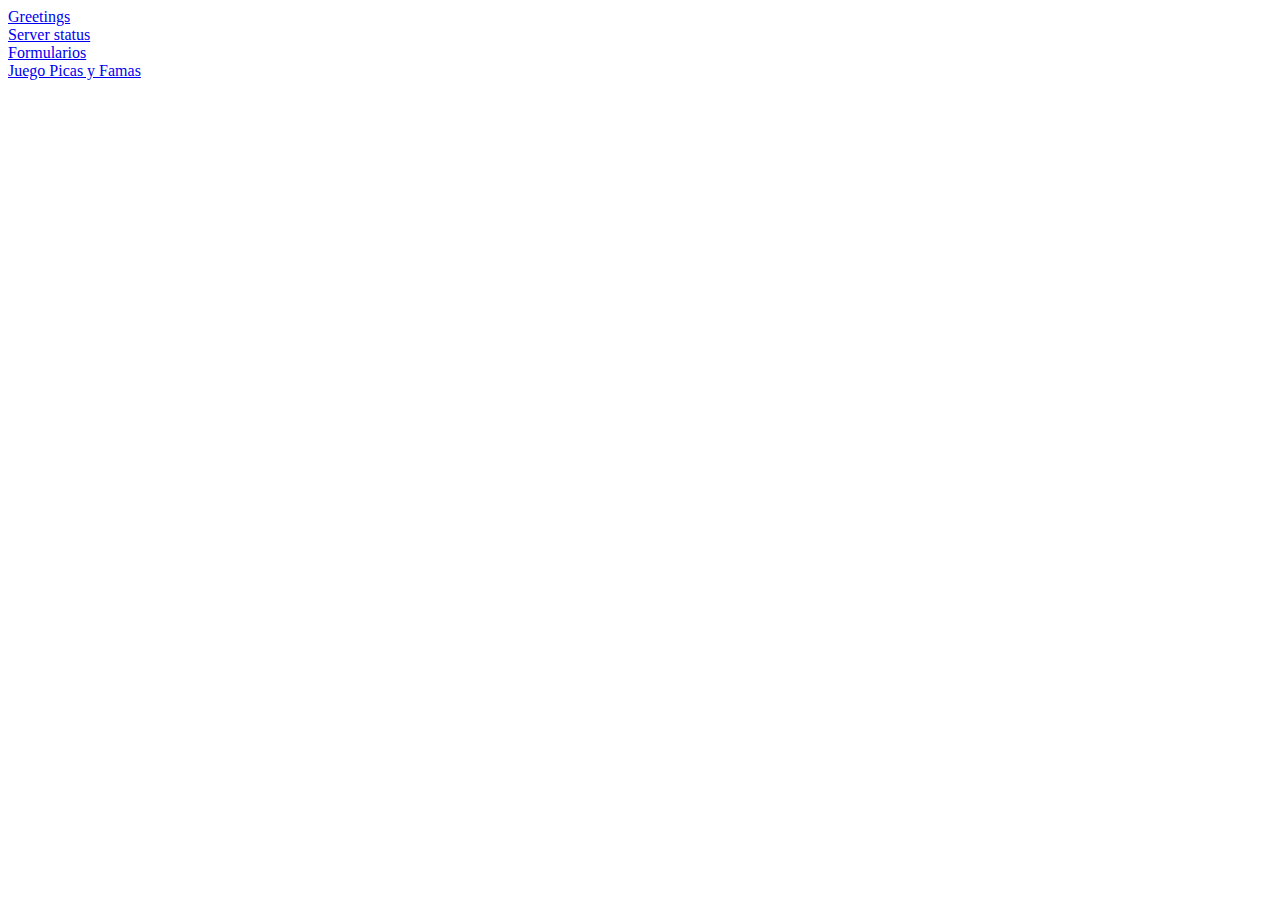
<file: src/main/resources/static/index.html>
<!DOCTYPE html>
<html>

<head>
    <title>TODO supply a title</title>
    <meta charset="UTF-8">
    <meta name="viewport" content="width=device-width, initial-scale=1.0">
</head>

<body>
    <div><a href="/hello">Greetings</a></div>
    <div><a href="/status">Server status</a></div>
    <div><a href="/formulario.html">Formularios</a></div>
    <div><a href="/juego.html">Juego Picas y Famas</a></div>
</body>

</html>
</file>
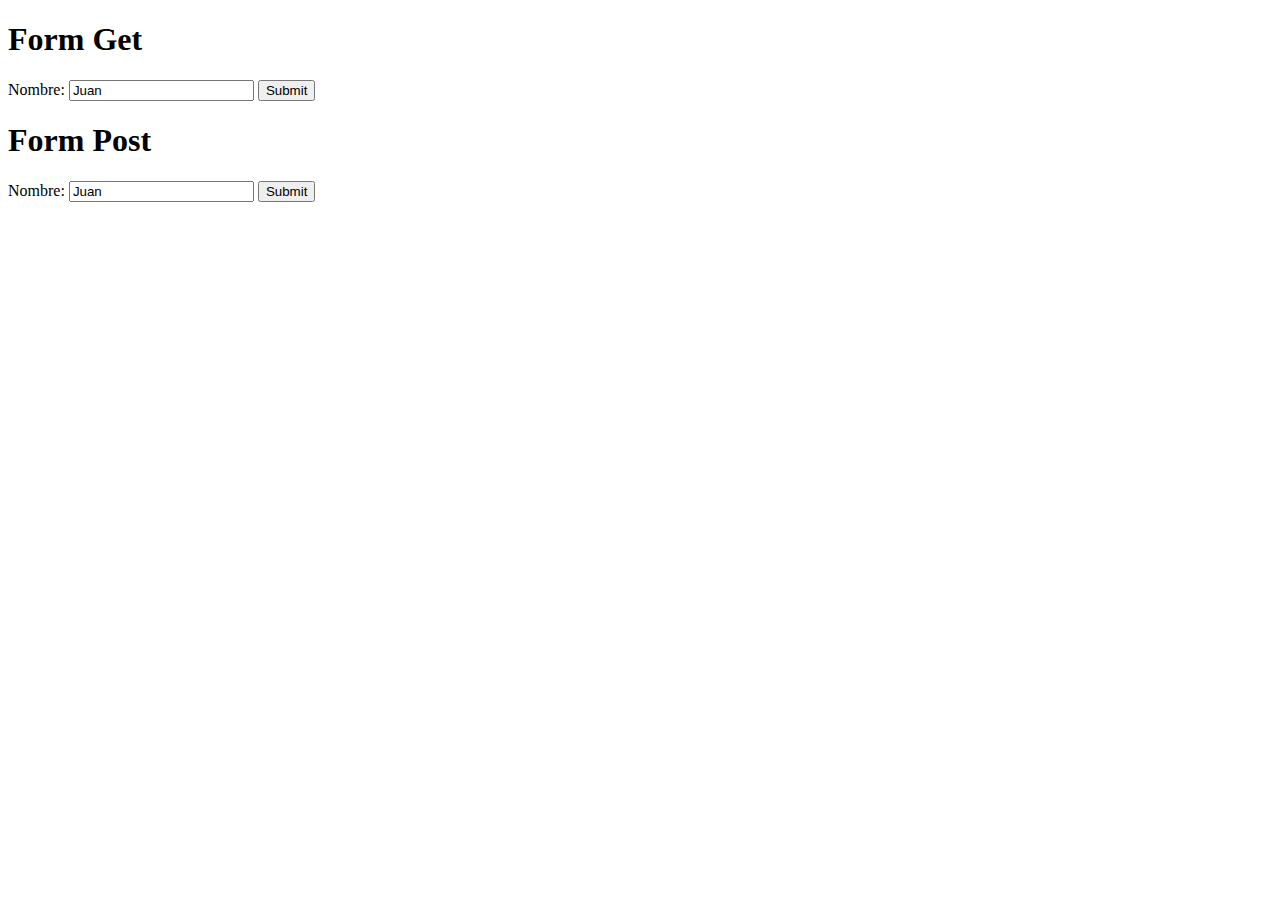
<file: src/main/resources/static/formulario.html>
<!DOCTYPE html>
<html>

<head>
    <title>Hello Post</title>
    <meta charset="UTF-8">
    <meta name="viewport" content="width=device-width, initial-scale=1.0">
</head>

<body>
    <h1>Form Get</h1>
    <form id="getForm">
        <label for="name">Nombre:</label>
        <input type="text" id="name" name="name" value="Juan">
        <input type="button" onclick="getFunc()" value="Submit">
    </form>
    <h1>Form Post</h1>
    <form id="postForm">
        <label for="postname">Nombre:</label>
        <input type="text" id="postname" name="name" value="Juan">
        <input type="button" onclick="postFunc()" value="Submit">
    </form>
    <br>
    <br>
    <div id="response"></div>
</body>
<script type="text/javascript">
    function getFunc() {
        const xhttp = new XMLHttpRequest();
        xhttp.onload = function () {
            document.getElementById("response").innerHTML=this.responseText;
        }
        xhttp.open("GET", "/hello?name="+ document.getElementById("name").value);
        xhttp.send()
    }
    function postFunc() {
        const data = new FormData(document.getElementById('postForm'));
        fetch('/helloPost', {
            method: 'POST',
            body: data
        }).then(res => res.text()).then(text => document.getElementById("response").innerHTML = text)
    }
</script>
</html>
</file>
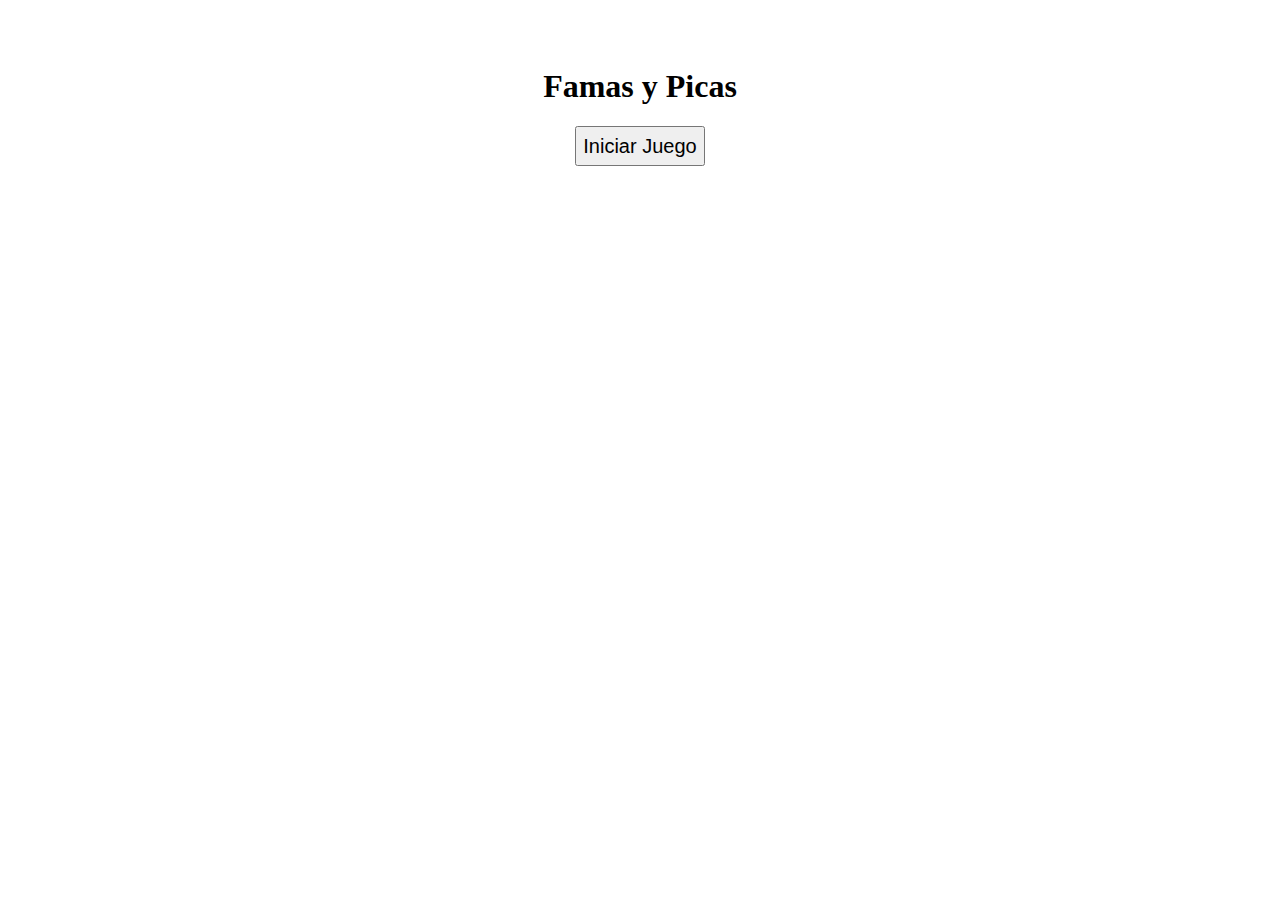
<file: src/main/resources/static/juego.html>
<!DOCTYPE html>
<html>

<head>
    <title>Juego</title>
    <meta charset="UTF-8">
    <meta name="viewport" content="width=device-width, initial-scale=1.0">
    <link rel="stylesheet" href="style/juego.css">
    <script src="js/juego.js"></script>
</head>

<body id="body">
    <h1>Famas y Picas</h1>
    <form id="iniciar">
        <input class="btn" type="button" value="Iniciar Juego" onclick="iniciar()">
    </form>
    <form id="juego" class="form" style="display: none">    
        <div id="linea0" class="divJuego">
            <input id="num1" required="true" type="int" class="inputNumber" maxlength="1">
            <input id="num2" required="true" type="int" class="inputNumber" maxlength="1">
            <input id="num3" required="true" type="int" class="inputNumber" maxlength="1">
            <input id="num4" required="true" type="int" class="inputNumber" maxlength="1">
            <label id="label" class="res"></label>
        </div>
        <div id="linea1" class="divJuego" style="display: none">
            <input id="num1" required="true" type="int" class="inputNumber" maxlength="1">
            <input id="num2" required="true" type="int" class="inputNumber" maxlength="1">
            <input id="num3" required="true" type="int" class="inputNumber" maxlength="1">
            <input id="num4" required="true" type="int" class="inputNumber" maxlength="1">
            <label id="label" class="res"></label>
        </div>
        <div id="linea2" class="divJuego" style="display: none">
            <input id="num1" required="true" type="int" class="inputNumber" maxlength="1">
            <input id="num2" required="true" type="int" class="inputNumber" maxlength="1">
            <input id="num3" required="true" type="int" class="inputNumber" maxlength="1">
            <input id="num4" required="true" type="int" class="inputNumber" maxlength="1">
            <label id="label" class="res"></label>
        </div>
        <div id="linea3" class="divJuego" style="display: none">
            <input id="num1" required="true" type="int" class="inputNumber" maxlength="1">
            <input id="num2" required="true" type="int" class="inputNumber" maxlength="1">
            <input id="num3" required="true" type="int" class="inputNumber" maxlength="1">
            <input id="num4" required="true" type="int" class="inputNumber" maxlength="1">
            <label id="label" class="res"></label>
        </div>
        <div id="linea4" class="divJuego" style="display: none">
            <input id="num1" required="true" type="int" class="inputNumber" maxlength="1">
            <input id="num2" required="true" type="int" class="inputNumber" maxlength="1">
            <input id="num3" required="true" type="int" class="inputNumber" maxlength="1">
            <input id="num4" required="true" type="int" class="inputNumber" maxlength="1">
            <label id="label" class="res"></label>
        </div>
        <input id="submit" class="btn" type="button" value="Submit" onclick="intento()">
        <div><a id="retry" href="/juego.html" style="display: none">Volver a Jugar</a></div>
    </form>
</body>

</html>
</file>
<file: src/main/resources/static/style/juego.css>
body{
    text-align: center;
    padding: 3%;
}
.divJuego{
    padding: 2%;
}

.inputNumber{
    height: 100px;
    width: 100px;
    font-size: 30px;
    margin-left: 10px;
    text-align: center;
}
.btn{
    height: 40px;
    min-width: 100px;
    font-size: 20px;
}
.res{
    font-size: 20px;
}
</file>
